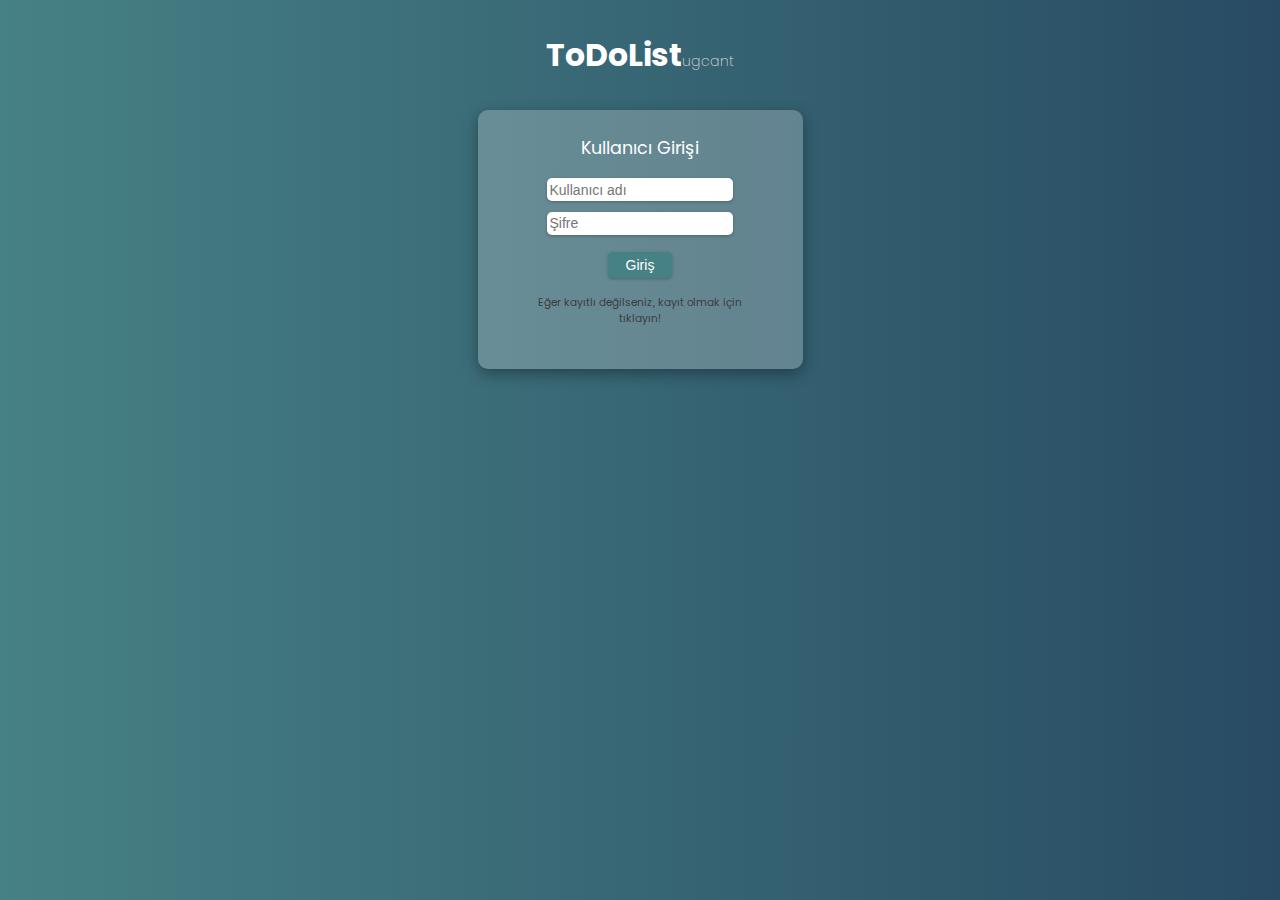
<file: index.html>
<!DOCTYPE html>
<html lang="tr">

<head>
  <meta charset="UTF-8" />
  <meta http-equiv="X-UA-Compatible" content="IE=edge" />
  <meta name="viewport" content="width=device-width,initial-scale=1" />
  <title>Kullanıcı Girişi - To Do List App | ugcant</title>
  <link rel="stylesheet" href="https://cdnjs.cloudflare.com/ajax/libs/font-awesome/6.4.0/css/all.min.css"
    integrity="sha512-iecdLmaskl7CVkqkXNQ/ZH/XLlvWZOJyj7Yy7tcenmpD1ypASozpmT/E0iPtmFIB46ZmdtAc9eNBvH0H/ZpiBw=="
    crossorigin="anonymous" referrerpolicy="no-referrer" />
  <link rel="stylesheet" href="./assets/styles/login-register.css" />
  <script src="./assets/scripts/login.js" defer="defer"></script>
  <script src="/assets/scripts/sweetAlert.js" defer="defer"></script>
</head>

<body>
  <h1>
    ToDoList<span><a href="mailto:utrkkan@pm.me">ugcant</a></span>
  </h1>
  <section class="form-container">
    <h2>Kullanıcı Girişi</h2>
    <form action="" class="form">
      <input type="text" name="username" id="username" placeholder="Kullanıcı adı" required minlength="3" />
      <input type="password" name="password" id="password" placeholder="Şifre" required /><button type="submit"
        id="login-btn">
        Giriş<i class="fa-sharp fa-regular fa-right-to-bracket"></i>
      </button>
    </form>
    <a href="register.html">Eğer kayıtlı değilseniz, kayıt olmak için tıklayın!</a>
  </section>
</body>

</html>
</file>
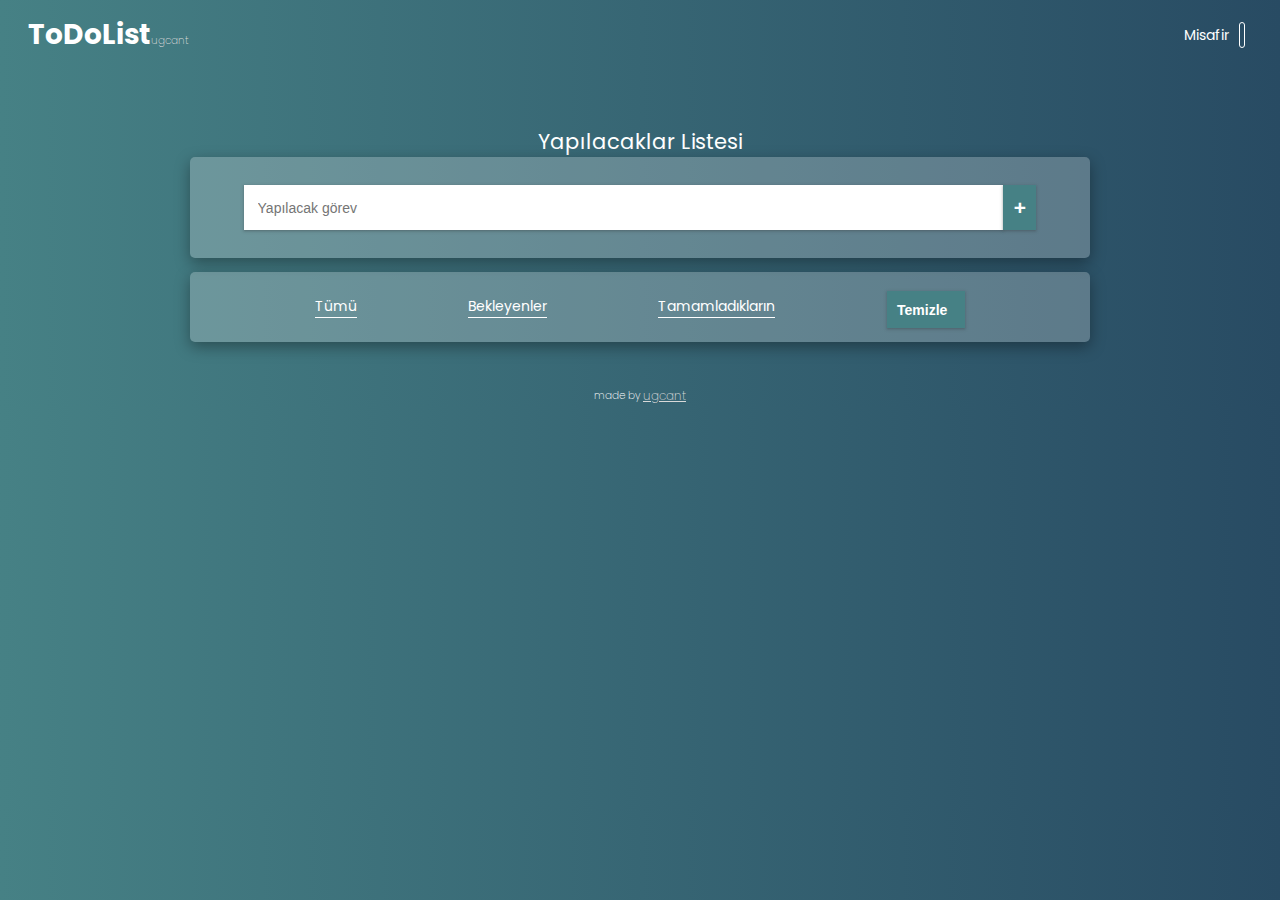
<file: app.html>
<!DOCTYPE html>
<html lang="en">
  <head>
    <meta charset="UTF-8" />
    <meta http-equiv="X-UA-Compatible" content="IE=edge" />
    <meta name="viewport" content="width=device-width, initial-scale=1.0" />
    <title>To Do List App | ugcant</title>
    <!-- FontAwesome CDN -->
    <link
      rel="stylesheet"
      href="https://cdnjs.cloudflare.com/ajax/libs/font-awesome/6.4.0/css/all.min.css"
      integrity="sha512-iecdLmaskl7CVkqkXNQ/ZH/XLlvWZOJyj7Yy7tcenmpD1ypASozpmT/E0iPtmFIB46ZmdtAc9eNBvH0H/ZpiBw=="
      crossorigin="anonymous"
      referrerpolicy="no-referrer"
    />
    <!-- Custom CSS -->
    <link rel="stylesheet" href="./assets/styles/app.css" />
    <!-- Custom JS -->
    <script src="./assets/scripts/app.js" defer></script>
    <!-- SweetAlert Js -->
    <script src="/assets/scripts/sweetAlert.js" defer></script>
  </head>
  <body>
    <header>
      <h1>
        ToDoList<span><a href="mailto:utrkkan@pm.me">ugcant</a></span>
      </h1>

      <div class="user-sidebar">
      <p><span id="welcome-user">Misafir</span><i class="fa-regular fa-user"></i></p> 
      <div class="user-menu">
        <ul>
          <li>
            <i class="fa-solid fa-envelope"></i><a href="mailto:utrkkan@pm.me">Destek</a> 
          </li>
          <li>
            <i class="fa-solid fa-arrow-right-from-bracket"></i> <p id="logout">Çıkış</p> 
          </li>
      </ul>
      </div>
    </header>
    <main>
      <h2>Yapılacaklar Listesi</h2>
      <form class="todo-form" method="">
        <input
          type="text"
          name="todo-input"
          id="todo-input"
          placeholder="Yapılacak görev"
          minlength="1"
        />
        <input type="button" id="add-btn" value="+" />
      </form>
      <section class="status-todo">
        <h3 id="todo-all">Tümü</h3>
        <h3 id="todo-queue">Bekleyenler</h3>
        <h3 id="todo-completed">Tamamladıkların</h3>
        <button id="clear-btn">Temizle<i class="fa-solid fa-trash"></i></button>
      </section>
      <section class="list-container">
        <div class="empty-el">
          <p id="empty-list" class="empty-list">
            Yapılacaklar listende hiçbir görev yok.
          </p>
        </div>
      </section>
    </main>
    <footer>made by <a href="mailto:utrkkan@pm.me">ugcant</a></footer>
  </body>
</html>
</file>
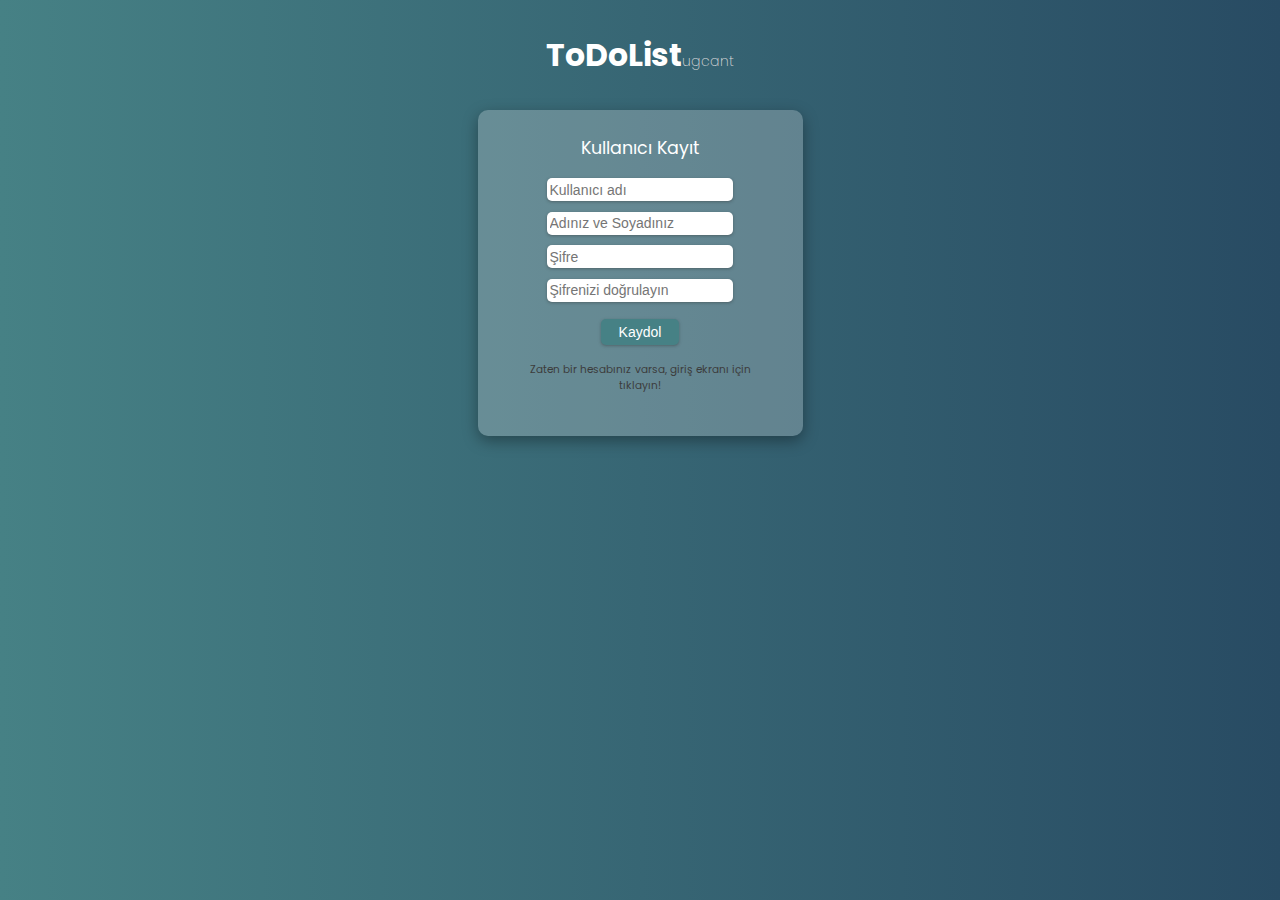
<file: register.html>
<!DOCTYPE html>
<html lang="tr">

<head>
  <meta charset="UTF-8">
  <meta http-equiv="X-UA-Compatible" content="IE=edge">
  <meta name="viewport" content="width=device-width,initial-scale=1">
  <title>Kullanıcı Kayıt - To Do List App | ugcant</title>
  <link rel="stylesheet" href="https://cdnjs.cloudflare.com/ajax/libs/font-awesome/6.4.0/css/all.min.css"
    integrity="sha512-iecdLmaskl7CVkqkXNQ/ZH/XLlvWZOJyj7Yy7tcenmpD1ypASozpmT/E0iPtmFIB46ZmdtAc9eNBvH0H/ZpiBw=="
    crossorigin="anonymous" referrerpolicy="no-referrer">
  <link rel="stylesheet" href="./assets/styles/login-register.css">
  <script src="./assets/scripts/register.js" defer="defer"></script>
  <script src="/assets/scripts/sweetAlert.js" defer="defer"></script>
</head>

<body>
  <h1>ToDoList<span><a href="mailto:utrkkan@pm.me">ugcant</a></span></h1>
  <section class="form-container">
    <h2>Kullanıcı Kayıt</h2>
    <form action="" class="form"><input type="text" name="username" id="username" placeholder="Kullanıcı adı" required
        minlength="3"> <input type="text" name="full-name" id="full-name" placeholder="Adınız ve Soyadınız" required
        minlength="3"> <input type="password" name="password" id="password" placeholder="Şifre" required minlength="5">
      <input type="password" name="confirm-password" id="confirm-password" placeholder="Şifrenizi doğrulayın" required
        minlength="5"><button type="submit" id="btn-register">Kaydol</button></form><a href="index.html">Zaten bir
      hesabınız varsa, giriş ekranı için tıklayın!</a>
  </section>
</body>

</html>
</file>
<file: assets/styles/login-register.css>
@import url('https://fonts.googleapis.com/css2?family=Poppins:wght@200;400;700&display=swap');
:root {
    --ff: 'Poppins', sans-serif;
    --fw-bold: 700;
    --fw-regular: 400;
    --fw-thin: 200;
}
/* Reset */
* {
    margin: 0;
    padding: 0;
    box-sizing: border-box;
    font-size: 14px;}
body {
    display: flex;
    flex-direction: column;
    align-items: center;
    width: 100vw;
    background: linear-gradient(to right, #468185, #284B63);
    font-family: var(--ff);
    font-size: 1rem;}
h1 {
    font-size: 2.25rem;
    color: white;
    margin: 1em 0;}
h1 a {
    font-size: 1rem;
    color: #D9D9D9;
    font-weight: var(--fw-thin);
}
.form-container {
   padding: 3em;
   display: flex;
   flex-direction: column;
   background-color: #efefef40 ;
   width: 325px;
   border-radius: 10px;
   text-align: center;
   box-shadow: rgba(0, 0, 0, 0.35) 0px 5px 15px;
}
h2 {
    font-size: 1.25rem;
    color: white;
    font-weight: var(--fw-regular);
    margin: -1em 0em 1em 0; 
}
form {
    display: flex;
    flex-direction: column;
    justify-content: center;
    align-items: center;
    gap: .75em;
}
form input{
    padding: .25em .2em;
    font-size: 1rem;
    outline: none;
    border: none;
    border-radius: 5px;
    color: black;
    cursor: pointer;
    box-shadow: rgba(60, 64, 67, 0.3) 0px 1px 2px 0px, rgba(60, 64, 67, 0.15) 0px 1px 3px 1px;
}
form button {
    background: #468185;
    color: white;
    padding: .35em 1.25em;
    border: none;
    border-radius: 5px;
    margin: .5em 0;
    cursor: pointer;
    box-shadow: rgba(60, 64, 67, 0.3) 0px 1px 2px 0px, rgba(60, 64, 67, 0.15) 0px 1px 3px 1px;
}
form button:hover {background-color: #4681859d;}
a {
    font-size: .75rem;
    text-decoration: none;
    color: rgb(60, 60, 60);
    margin-top: 1em;
}
a:hover {color: rgba(60, 60, 60, 0.731);}
</file>
<file: assets/styles/app.css>
@import url('https://fonts.googleapis.com/css2?family=Poppins:wght@200;400;700&display=swap');
:root {
    /* font-family */
    --ff: 'Poppins', sans-serif;
    /* font-weight */
    --fw-bold: 700;
    --fw-regular: 400;
    --fw-thin: 200;
}
/* Reset */
* {
    margin: 0;
    padding: 0;
    -webkit-box-sizing: border-box;
            box-sizing: border-box;
    font-size: 14px;
}
/* General Styling */
body {
    display: -webkit-box;
    display: -ms-flexbox;
    display: flex;
    -webkit-box-orient: vertical;
    -webkit-box-direction: normal;
        -ms-flex-direction: column;
            flex-direction: column;
    width: 100vw;
    background: -webkit-gradient(linear, left top, right top, from(#468185), to(#284B63));
    background: -o-linear-gradient(left, #468185, #284B63);
    background: linear-gradient(to right, #468185, #284B63);
    font-family: var(--ff);
    font-size: 1rem; 
}
main {
    display: -webkit-box;
    display: -ms-flexbox;
    display: flex;
    -webkit-box-orient: vertical;
    -webkit-box-direction: normal;
        -ms-flex-direction: column;
            flex-direction: column;
    -webkit-box-pack: center;
        -ms-flex-pack: center;
            justify-content: center;
    -webkit-box-align: center;
        -ms-flex-align: center;
            align-items: center;
}


/* Header styling */
header {
    display: -webkit-box;
    display: -ms-flexbox;
    display: flex;
    -webkit-box-orient: horizontal;
    -webkit-box-direction: normal;
        -ms-flex-direction: row;
            flex-direction: row;
    -webkit-box-pack: justify;
        -ms-flex-pack: justify;
            justify-content: space-between;
    -webkit-box-align: center;
        -ms-flex-align: center;
            align-items: center;
    margin: 1em 2.5em 5em 2em;
}
header h1 {font-size: 2rem; color: white;}
header a {
    font-size: .75rem;
    color: #D9D9D9;
    font-weight: var(--fw-thin);
    text-decoration: none;
}
header p {
    color: white;
    font-weight: var(--fw-thin);
    font-size: .75rem;
}
header p span {font-size: 1rem; word-break: break-all; margin-right: 10px; font-weight: var(--fw-regular); cursor: pointer;}
/* Secondary Heading Styling */
h2 {
    color: white;
    font-size: 1.5rem;
    font-weight: var(--fw-regular);
}
/* Form's Container Styling */
.todo-form {
    display: -webkit-box;
    display: -ms-flexbox;
    display: flex;
    -webkit-box-orient: horizontal;
    -webkit-box-direction: normal;
        -ms-flex-direction: row;
            flex-direction: row;
    -webkit-box-pack: center;
        -ms-flex-pack: center;
            justify-content: center;
    background: #efefef40 ;
    max-width: 900px;
    width: 80%;
    border: none;
    border-radius: 5px;
    padding: 2em;
    -webkit-box-shadow: rgba(0, 0, 0, 0.35) 0px 5px 15px;
            box-shadow: rgba(0, 0, 0, 0.35) 0px 5px 15px;
}
#todo-input {
    border: none;
    padding: .5em 1em;
    width: 90%;
    font-size: 1rem;
    font-weight: var(--fw-regular);
    outline: none;
    cursor: pointer;
    -webkit-box-shadow: rgba(60, 64, 67, 0.3) 0px 1px 2px 0px, rgba(60, 64, 67, 0.15) 0px 1px 3px 1px;
            box-shadow: rgba(60, 64, 67, 0.3) 0px 1px 2px 0px, rgba(60, 64, 67, 0.15) 0px 1px 3px 1px;
}
#add-btn {
    border: none;
    background: #468185;
    color: white;
    padding: .5em;
    font-size: 1.5rem;
    font-weight: var(--fw-bold);
    cursor: pointer;
    -webkit-box-shadow: rgba(60, 64, 67, 0.3) 0px 1px 2px 0px, rgba(60, 64, 67, 0.15) 0px 1px 3px 1px;
            box-shadow: rgba(60, 64, 67, 0.3) 0px 1px 2px 0px, rgba(60, 64, 67, 0.15) 0px 1px 3px 1px;
}
#add-btn:hover {background: #3c6e7170;}
/* Status of Todo Styling */
.status-todo {
    display: -webkit-box;
    display: -ms-flexbox;
    display: flex;
    -webkit-box-orient: horizontal;
    -webkit-box-direction: normal;
        -ms-flex-direction: row;
            flex-direction: row;
    -ms-flex-wrap: wrap;
        flex-wrap: wrap;
    -webkit-box-pack: space-evenly;
        -ms-flex-pack: space-evenly;
            justify-content: space-evenly;
    -webkit-box-align: center;
        -ms-flex-align: center;
            align-items: center;
    background: #efefef40 ;
    max-width: 900px;
    width: 80%;
    border: none;
    border-radius: 5px;
    margin: 1em 0;
    padding: 1em;
    -webkit-box-shadow: rgba(0, 0, 0, 0.35) 0px 5px 15px;
            box-shadow: rgba(0, 0, 0, 0.35) 0px 5px 15px;
}
.status-todo h3 {
    color: white;
    font-weight: var(--fw-regular);
    border-bottom: .5px solid white;
    cursor: pointer;
}
.status-todo h3:hover {color: rgba(255, 255, 255, 0.626);}
.status-todo button {
    display: -webkit-box;
    display: -ms-flexbox;
    display: flex;
    -webkit-box-align: center;
        -ms-flex-align: center;
            align-items: center;
    border: none;
    background: #468185;
    color: white;
    font-size: 1rem;
    font-weight: var(--fw-bold);
    padding: .75em;
    margin-top: 5px;   
    cursor: pointer;
    -webkit-box-shadow: rgba(60, 64, 67, 0.3) 0px 1px 2px 0px, rgba(60, 64, 67, 0.15) 0px 1px 3px 1px;
            box-shadow: rgba(60, 64, 67, 0.3) 0px 1px 2px 0px, rgba(60, 64, 67, 0.15) 0px 1px 3px 1px;
}
.status-todo button:hover {background: #3c6e7170;}
.status-todo i {margin-left: .5em; font-size: 1rem;}
/* Element Lists Container Styling */
.list-container {
    display: -webkit-box;
    display: -ms-flexbox;
    display: flex;
    -webkit-box-orient: vertical;
    -webkit-box-direction: normal;
        -ms-flex-direction: column;
            flex-direction: column;
    max-width: 900px;
    width: 80%;
    border: none;
    border-radius: 5px;
}
.list-el, .empty-el {
    display: -webkit-box;
    display: -ms-flexbox;
    display: flex;
    -webkit-box-orient: horizontal;
    -webkit-box-direction: normal;
        -ms-flex-direction: row;
            flex-direction: row;
    -webkit-box-pack: justify;
        -ms-flex-pack: justify;
            justify-content: space-between;
    -webkit-box-align: center;
        -ms-flex-align: center;
            align-items: center;
    background: #efefef40;
    color: white;
    width: 100%;
    padding: 1.25em;
    border: none;
    border-radius: 5px;
    margin: .25em 0;
    -webkit-box-shadow: rgba(0, 0, 0, 0.35) 0px 5px 15px;
            box-shadow: rgba(0, 0, 0, 0.35) 0px 5px 15px;
}
.empty-list {
    margin: auto;
}
input[type=checkbox]:checked + label{
    text-decoration: line-through;
  }
.delete-btn {
    border: none;
    background: #468185;
    color: white;
    padding: .5em;
    font-size: 1.25rem;
    font-weight: var(--fw-bold);
    cursor: pointer;
}
#delete-btn:hover{background: #3c6e7170;}
#todo-el {line-break: auto; margin-left: 1em;
}

/* footer styling */
footer {
    display: -webkit-box;
    display: -ms-flexbox;
    display: flex;
    -webkit-box-pack: center;
        -ms-flex-pack: center;
            justify-content: center;
    -webkit-box-align: center;
        -ms-flex-align: center;
            align-items: center;
    text-align: center;
    color: #fff;
    font-weight: var(--fw-thin);
    font-size: .75rem;
    margin-top: 3em;
}

footer a {
    margin-left: 2px;
    font-size: .85rem;
    color: #D9D9D9;
    font-weight: var(--fw-thin);
    text-decoration: underline;
}

footer a:hover {
    color: #d9d9d9b2;
}

/* User sidebarMenu styling */

.user-sidebar{
    cursor: pointer;
}

.user-menu{
    display: none;
    position:fixed;
    -webkit-box-pack:center;
        -ms-flex-pack:center;
            justify-content:center;
    -webkit-box-align: center;
        -ms-flex-align: center;
            align-items: center;
    color: #fff;
    background: #efefef40;
    border-radius: 5px;
    -webkit-box-shadow: rgba(0, 0, 0, 0.35) 0px 5px 15px;
            box-shadow: rgba(0, 0, 0, 0.35) 0px 5px 15px;
    margin-top: 3px;
    -webkit-animation: slide-in-top 0.5s cubic-bezier(0.250, 0.460, 0.450, 0.940) both;
            animation: slide-in-top 0.5s cubic-bezier(0.250, 0.460, 0.450, 0.940) both;
    width: 80px;
}
@-webkit-keyframes slide-in-top {
    0% {
      -webkit-transform: translateY(30px);
              transform: translateY(30px);
      opacity: 0;
    }
    100% {
      -webkit-transform: translateY(0);
              transform: translateY(0);
      opacity: 1;
    }
  }
@keyframes slide-in-top {
    0% {
      -webkit-transform: translateY(30px);
              transform: translateY(30px);
      opacity: 0;
    }
    100% {
      -webkit-transform: translateY(0);
              transform: translateY(0);
      opacity: 1;
    }
  }
  

.fa-user {
    border-radius: 5px;
    border: 1px solid white;
    padding: 2px;
    cursor: pointer;
}

ul {
    display: -webkit-box;
    display: -ms-flexbox;
    display: flex;
    -webkit-box-orient: vertical;
    -webkit-box-direction: normal;
        -ms-flex-direction: column;
            flex-direction: column;
    padding: 5px;
    list-style-type: none;
}

.user-menu li{
    width: 100%;
    display: -webkit-box;
    display: -ms-flexbox;
    display: flex;
    margin-bottom: 5px;
    padding: 5px;
}

.user-menu li:hover {
    border-radius: 5px;
    background-color: #efefef90;
    color: black;
}

.user-menu a{
    color: #fff;
    font-weight: var(--fw-regular);
    margin-left: 5px;
}

#logout {
    font-weight: var(--fw-regular);
    margin-left: 5px;
}
</file>
